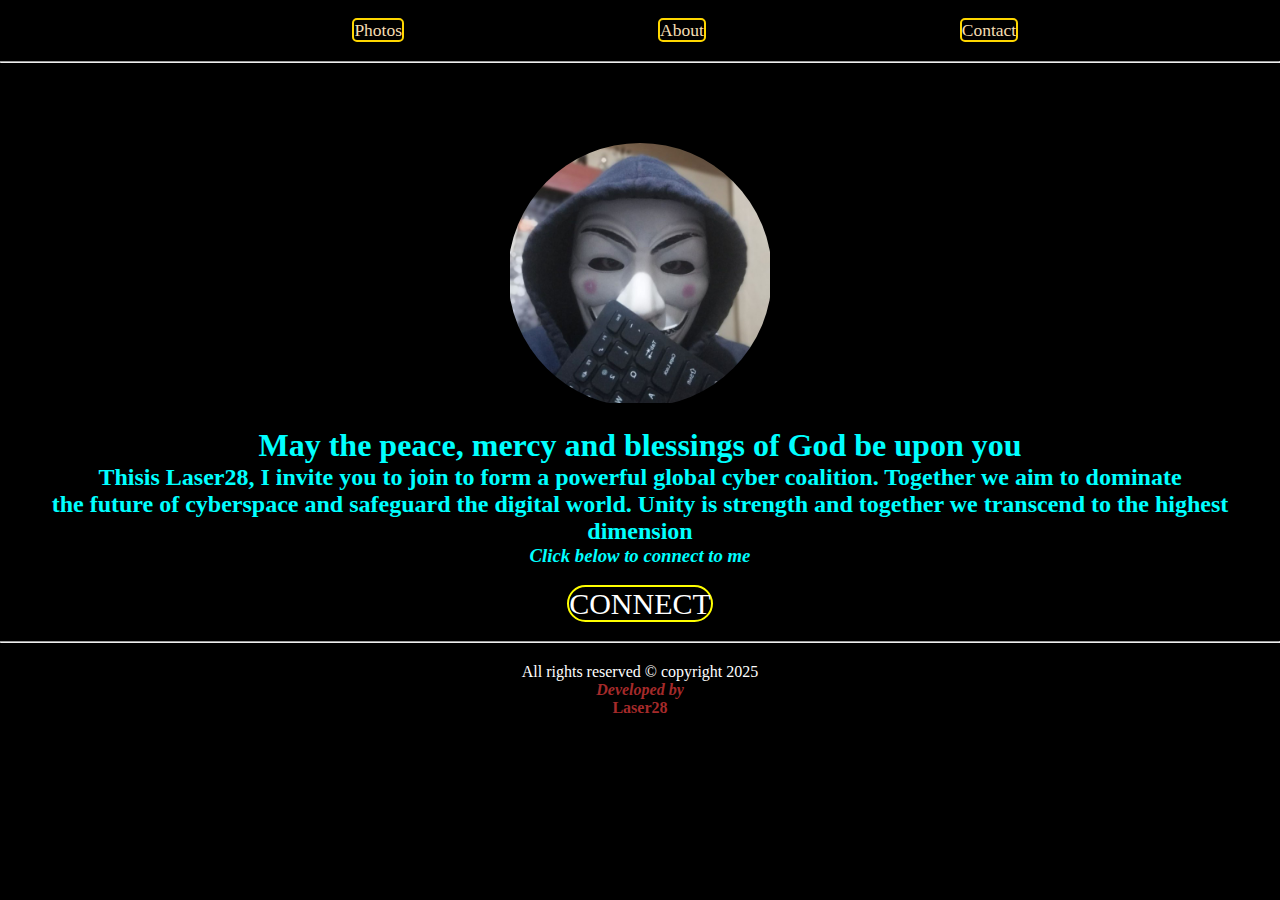
<file: index.html>
<!DOCTYPE html>
<html lang="en">
<head>
    <meta charset="UTF-8">
    <meta name="viewport" content="width=device-width, initial-scale=1.0">
    <link rel="stylesheet" href="style.css">
    <div class="title">
        <title>SMARTPORTFOLIO</title>
    </div>
</head>
<body>
    <nav>
        <ul>
            <li><a href="./photos.html">Photos</a></li>
            <li><a href="./about.html">About</a></li>
            <li><a href="./contact.html">Contact</a></li>
        </ul>
    </nav>
    <hr>
    <main>
        <div class="profile">
            <img src="myprofile.jpg.jpg" height="260px" width="260px"alt="GUY FAWKES">
        </div>
        <div class="content">
            <h1>May the peace, mercy and blessings of God be upon you</h1>
            <h2><strong>This</strong>is Laser28, I invite you to join to form a powerful global cyber coalition. Together we aim to dominate<br>
            the future of cyberspace and safeguard the digital world. Unity is strength and together we transcend to the highest dimension</h2>
            <h3><em>Click below to connect to me</em></h3>
        </div>
        <div class="connect">
            <a href="https://t.me/@laser28masterchiefghost">CONNECT</a>
        </div>
    </main>
    <hr>
    <footer>
        <div class="footer">
            <p>All rights reserved &copy; copyright 2025</p>
            <h4><em>Developed by</em><br><strong>Laser28</strong></h4>
        </div>
    </footer>
</body>
</html>
</file>
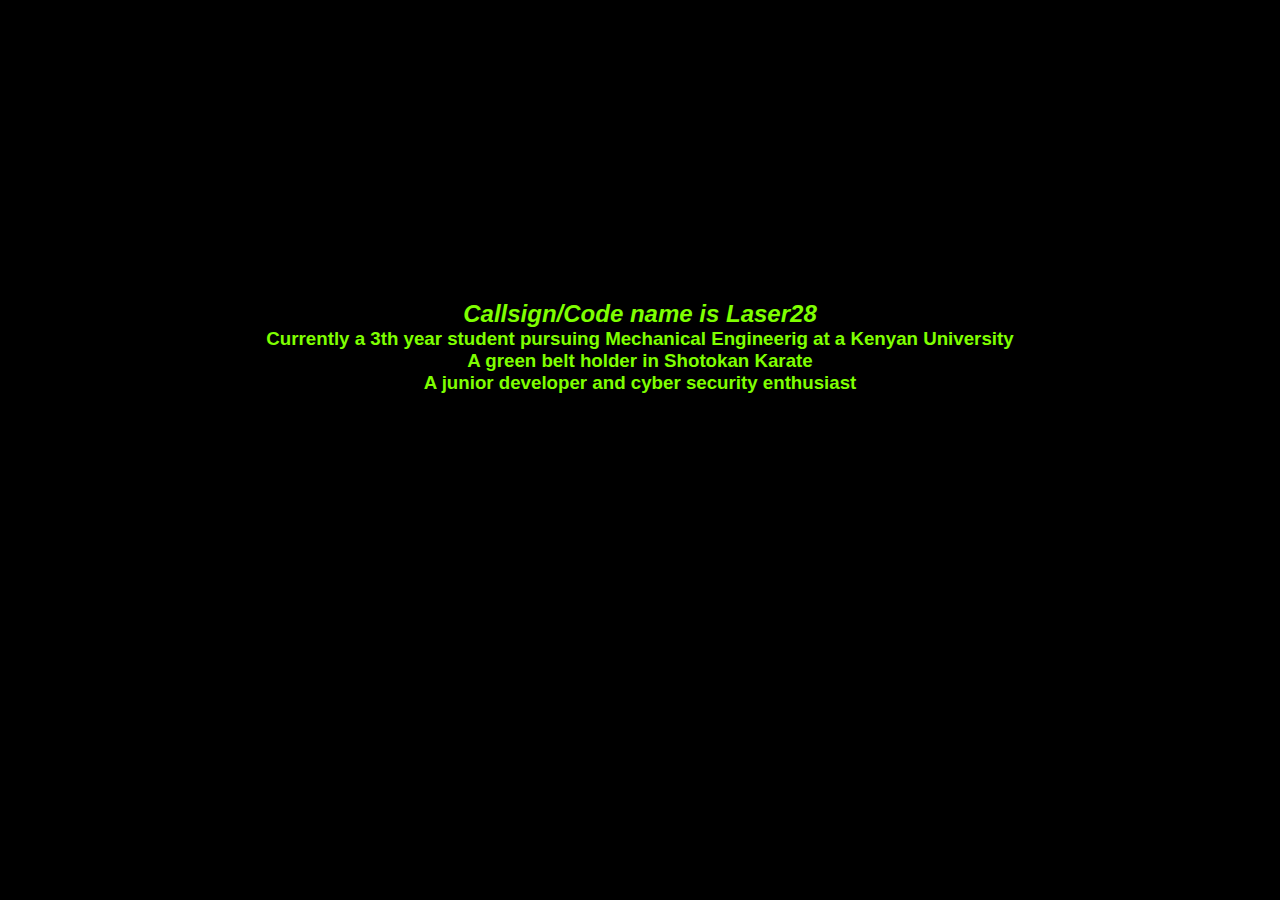
<file: about.html>
<!DOCTYPE html>
<html lang="en">
<head>
    <meta charset="UTF-8">
    <meta name="viewport" content="width=device-width, initial-scale=1.0">
    <link rel="stylesheet" href="style2.css">
    <title>ABOUT</title>
</head>
<body>
    <main>
        <div class="about">
            <h2><em>Callsign/Code name is <span>Laser28</span></em></h2>
            <h3>Currently a 3th year student pursuing Mechanical Engineerig at a Kenyan University</h3>
            <h3>A green belt holder  in Shotokan Karate</h3>
            <h3>A junior developer and cyber security enthusiast</h3>
        </div>
    </main>
</body>
</html>
</file>
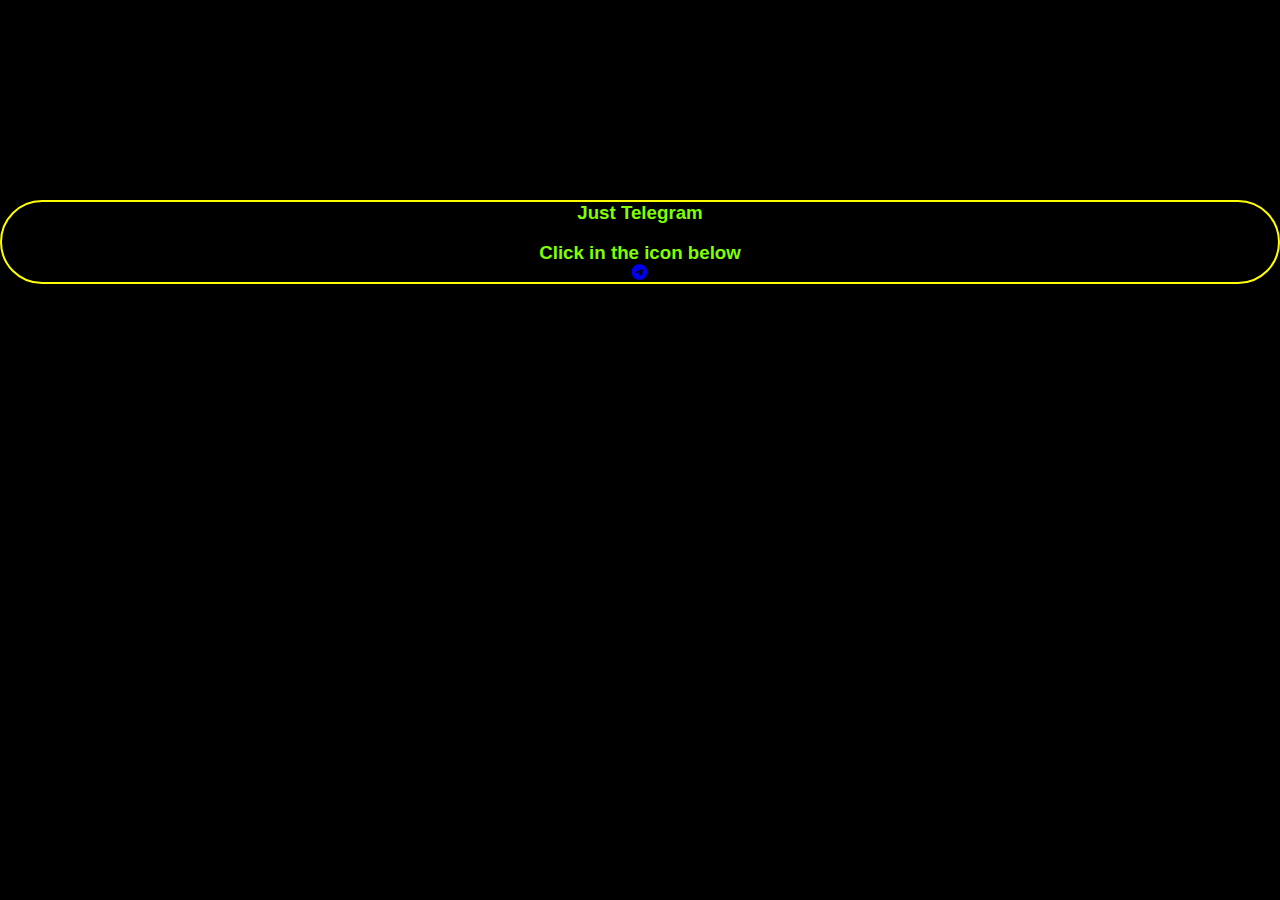
<file: contact.html>
<!DOCTYPE html>
<html lang="en">
<head>
    <meta charset="UTF-8">
    <meta name="viewport" content="width=device-width, initial-scale=1.0">
    <link rel="stylesheet" href="https://cdnjs.cloudflare.com/ajax/libs/font-awesome/6.7.2/css/all.min.css" integrity="sha512-Evv84Mr4kqVGRNSgIGL/F/aIDqQb7xQ2vcrdIwxfjThSH8CSR7PBEakCr51Ck+w+/U6swU2Im1vVX0SVk9ABhg==" crossorigin="anonymous" referrerpolicy="no-referrer" />
    <link rel="stylesheet" href="style3.css">
    <title>CONTACT</title>
</head>
<body>
    <main>
        <div class="contact">
            <h3>Just Telegram</h3><br>
            <h3>Click in the icon below</h3>
            <a href="https://t.me/@laser28masterchiefghost">
                <i class="fa-brands fa-telegram"></i> 
            </a>
        </div>
    </main>
</body>
</html>
</file>
<file: style.css>
*{
    padding: 0%;
    margin: 0%;
    font-family: 'Times New Roman', Times, serif;
    box-sizing: border-box;
}

body{
    background-color: black;
    position: absolute;
    text-align: center;
    width: 100%;
}


nav{
    width: 100%;
    display: flex;
    color: brown;
    top: 5px;
    left: 0px;
    padding: 20px  8%;
    justify-content: space-between;
    bottom: 40px;
    background-color: black;
}

nav ul li{
    list-style: none;
    display: inline-block;
    margin-left: 250px;
}

nav ul li a{
    text-decoration: none;
    font-size: 17.5px;
    color: wheat;
    border: 2px solid gold;
    border-radius: 5px;
}

nav ul li a:hover{
    -webkit-text-stroke: 1px white;
    color: transparent;
}

.profile{
    align-content: center;
    margin-bottom: 20px;
    clip-path: circle();
}

main{
    margin-top: 80px;
    color: aqua;
}

main .content{
    color: aqua;
}

.connect{
    color: white;
    margin: 20px 0 20px 0;
    font-size: 30px;
}

.connect a{
    color: white;
    text-align: center;
    border: 2px solid yellow;
    border-radius: 50px;
    text-decoration: none;
}

.connect a:hover{
    -webkit-text-stroke: 1px white;
    color: transparent;
}

.footer{
    margin-top: 20px;
    margin-bottom: 0%;
}

.footer p{
    color: white;
}

.footer h4{
    color: brown;
}
</file>
<file: style2.css>
*{
    padding: 0%;
    margin: 0%;
    box-sizing: border-box;
    font-family: 'Franklin Gothic Medium', 'Arial Narrow', Arial, sans-serif;
}

body{
    background-color: black;
}

.about{
    color: chartreuse;
    text-align: center;
    margin-top: 300px;
}
</file>
<file: style3.css>
*{
    margin: 0%;
    padding: 0%;
    font-family: 'Gill Sans', 'Gill Sans MT', Calibri, 'Trebuchet MS', sans-serif;
    box-sizing: border-box;
}

body{
    background-color: black;
}



.contact{
    text-align: center;
    color: chartreuse;
    margin-top: 200px;
    border: 2px solid yellow;
    border-radius: 50px;
}
</file>
